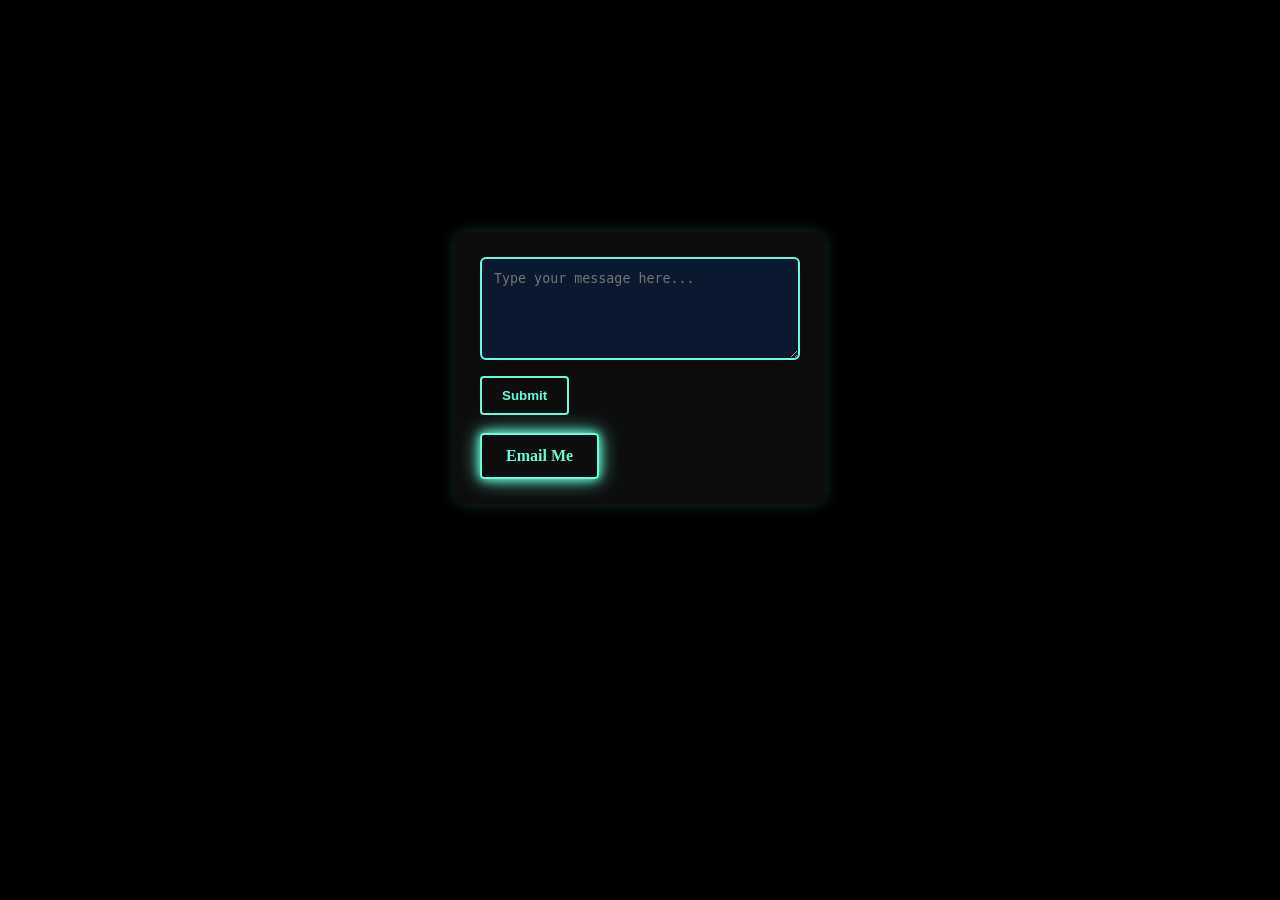
<file: Contact.html>
<!DOCTYPE html>
<html>
    <head>
       <title>Contact</title>
       <style>
         body{
            background-color: black;
            display:flex;
            justify-content: center;
            align-items: center;
            height: 80vh;
        }
        .email-btn{
            display:inline-block;
            padding: 12px 24px;
            background-color: transparent;
            color:#64FFDA;
            border: 2px solid #64FFDA;
            border-radius: 4px;
            text-decoration: none;
            font-weight: bold;
            transition:all 0.3s ease;

            box-shadow: 
            0 0 10px,
            0 0 20px;
        }
        .email-btn:hover{
            background-color: #64FFDA;
            color:#0A192F;
            cursor: pointer;
        }

        .contact-section{
            background: rgba(255,255,255,0.05);
            padding: 25px;
            border-radius: 10px;
            box-shadow: 0 0 15px rgba(100,255,218,0.2);
            width: 320px;
        }

        .message-box{
            width: 100%;
            padding: 12px;
            border: 2px solid #64FFDA;
            border-radius: 6px;
            background-color: #0A192F;
            color: #64FFDA;
            margin-bottom: 12px;
            box-sizing: border-box;
        }

        .submit-btn{
            padding: 10px 20px;
            background-color: transparent;
            color: #64FFDA;
            border: 2px solid #64FFDA;
            border-radius: 4px;
            font-weight: bold;
            cursor: pointer;
            transition: all 0.3s ease;
        }

        .submit-btn:hover{
            background-color: #64FFDA;
            color: #0A192F;
        }
        
        h1{
            color:#64FFDA;
            text-align:center;
            font-size:larger;
        }


    
       </style>
    </head>
    <body>
        
        <div class="contact-section">
            <form>
                <textarea class="message-box" rows="5" placeholder="Type your message here..."></textarea>
                <button type="submit" class="submit-btn">Submit</button>
            </form>
            <br>
            <a href="D:\VSCODE SCHOOL\My email.html" class="email-btn">Email Me</a>
        </div>
       
      
    </body>
</html>
</file>
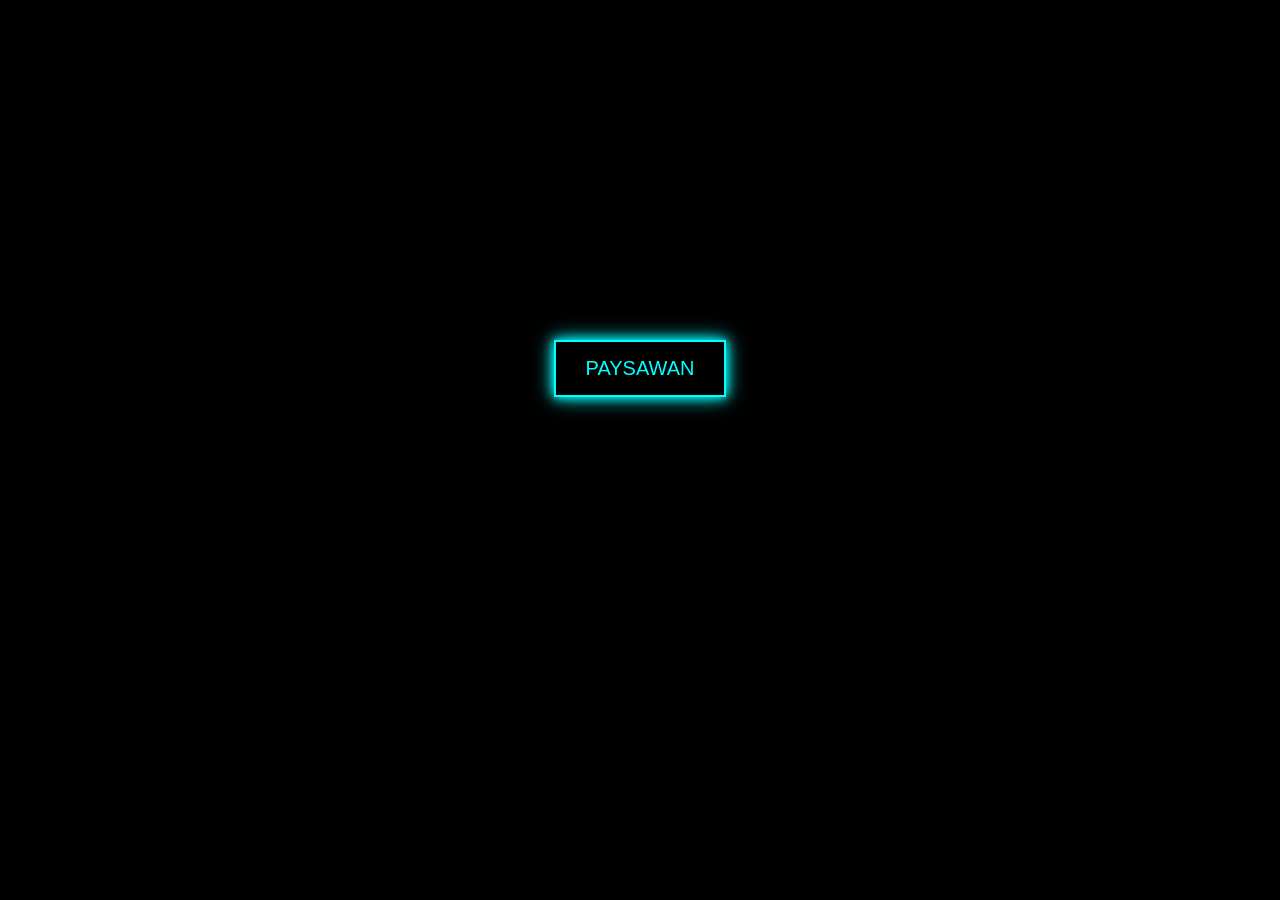
<file: extra.html>
<!DOCTYPE html>
<html>
    <head>
        <title>Travel Page</title>
        <style>
            body{
                display:flex;
                justify-content:center;
                align-items:center;
                height:80vh;
                background:black;
            }
            button{
                padding: 15px 30px;
                color:cyan;
                border: 2px solid cyan;
                background:transparent;
                font-size:20px;

                box-shadow: 
                0 0 10px cyan,
                0 0 20px cyan;
            }
            button:hover{
                background:cyan;
                color:black;
            }
        </style>
    </head>
    <body>
        <a href=""><button>PAYSAWAN</button></a>

    </body>
</html>
</file>
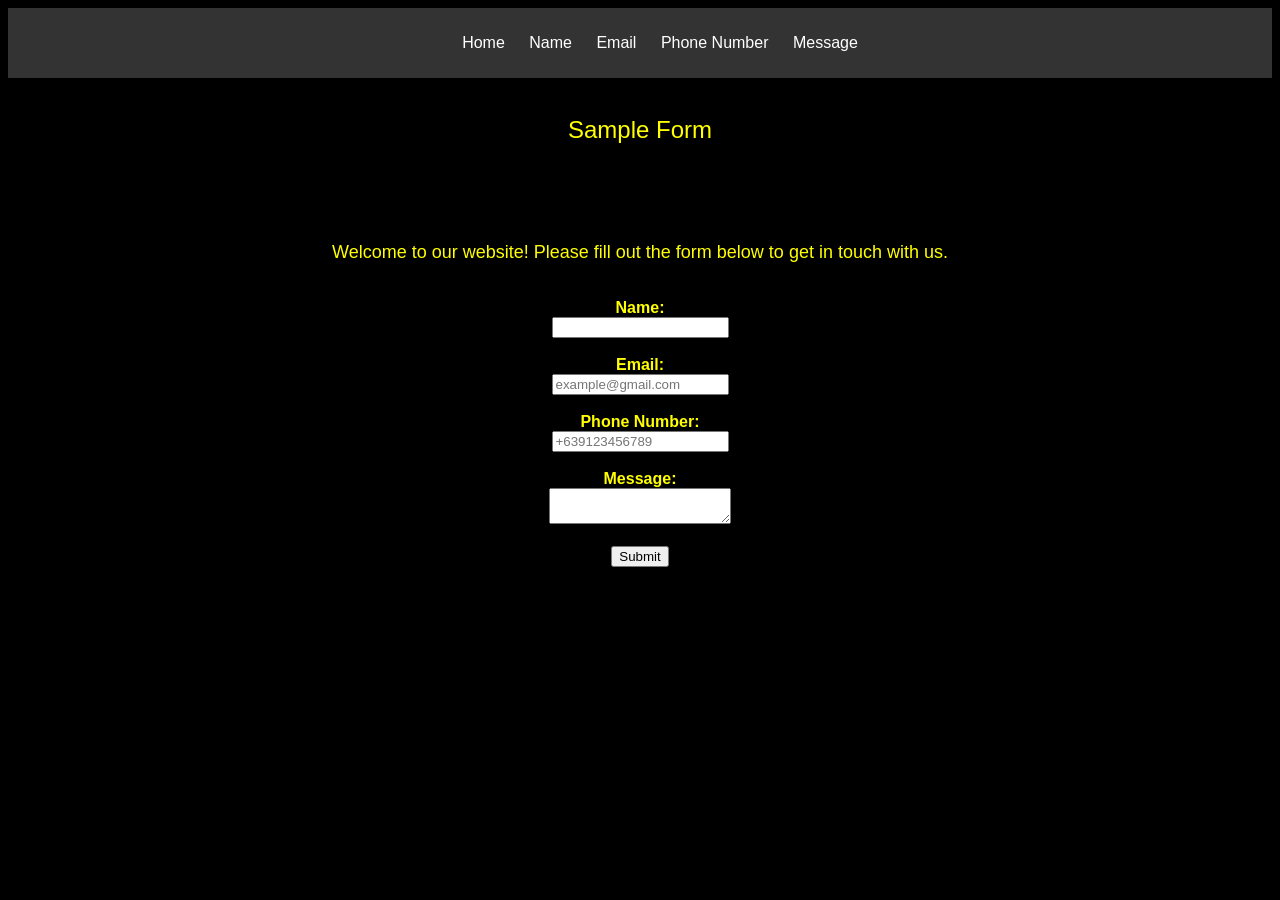
<file: sample.html>
<!DOCTYPE html>
 <html>
    <head>
        <style>
            body{
                font-family: Arial, sans-serif;
                background-color: black;
            }  
            label{
              
                font-weight: bold;
                margin-bottom: 5px;
                color:yellow;
            }
            form{
                text-align: center;
            }
            nav{
                
                text-align: center;
                padding: 10px;
                background-color: #333;
            }
            a{
                text-decoration: none;
                color: white;
                margin: 0 10px;
            }
            header{
                text-align: center;
                font-size: 24px;
                margin-top: 20px;
                color: yellow;
            }
            p{
                text-align: center;
                font-size: 18px;
                color: yellow;
            }

            
                
            
        </style>

    </head>
    <body>
        <nav>
            <ol>
                <a href="#home">Home</a>
                <a href="#name">Name</a>
                <a href="#email">Email</a>
                <a href="#phone">Phone Number</a>
                <a href="#message">Message</a>
            </ol>
        </nav><br>
        <header>Sample Form</header><br>
        <h1 id="home">Home</h1>
        <p>Welcome to our website! Please fill out the form below to get in touch with us.</p><br>
    
        <form>

    <label for="name">Name:</label><br>
    <input type="text"
           id="name"
           minlength="3"
           maxlength="30"
           required><br><br>

    <label for="email">Email:</label><br>
    <input type="email"
           id="email"
           placeholder="example@gmail.com"
           required><br><br>

    <label for="phone">Phone Number:</label><br>
    <input type="tel"
           id="phone"
           pattern="\+63[0-9]{10}"
           placeholder="+639123456789"
           maxlength="13" 
            pattern="\\+63\\d{10}"
            inputmode="numeric"
           required><br><br>

    <label for="message">Message:</label><br>
    <textarea
        id="message"    
        minlength="10"
        maxlength="500"
        required></textarea><br><br>

    <input type="submit" value="Submit">

</form>

    </body>
 </html>
</file>
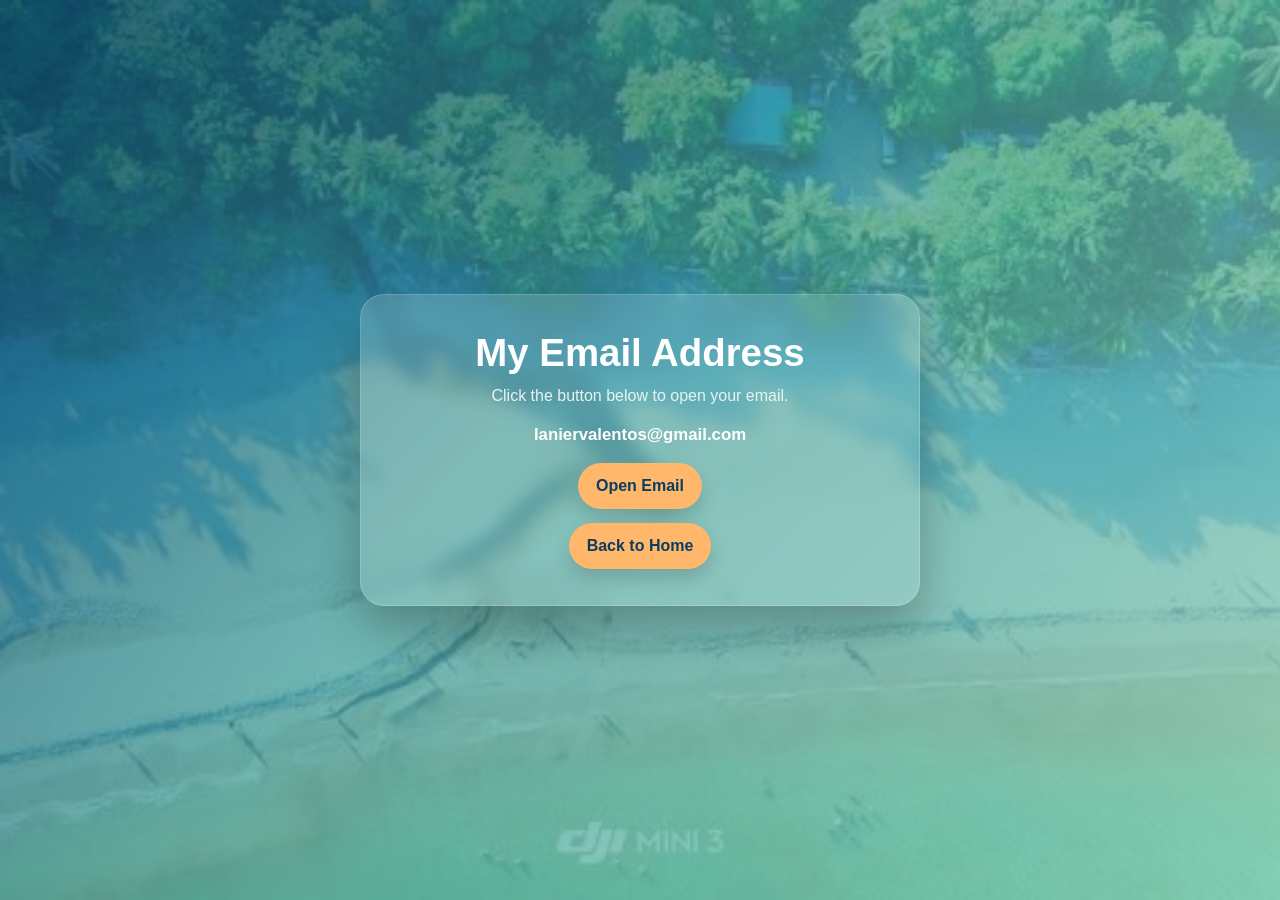
<file: TravelPage Email.html>
<!DOCTYPE html>
<html lang="en">
    <head>
        <meta charset="UTF-8">
        <meta name="viewport" content="width=device-width, initial-scale=1.0">
        <title>My Email</title>
        <style>
            :root {
                --text: #fffdf8;
                --muted: #e8f4f0;
                --accent: #ffb86b;
                --border: rgba(255, 255, 255, 0.18);
                --shadow: 0 22px 48px rgba(0, 0, 0, 0.28);
            }

            * {
                box-sizing: border-box;
            }

            body {
                margin: 0;
                font-family: "Segoe UI", Roboto, Arial, sans-serif;
                min-height: 100vh;
                display: flex;
                justify-content: center;
                align-items: center;
                padding: 24px;
                color: var(--text);
                background: linear-gradient(135deg, rgba(12, 72, 106, 0.86) 0%, rgba(66, 160, 157, 0.75) 45%, rgba(144, 208, 188, 0.82) 100%), url("Assets/images/images (5).jpg");
                background-size: cover;
                background-position: center;
                background-attachment: fixed;
                overflow-x: hidden;
            }

            .email-card {
                width: min(92%, 560px);
                max-width: 100%;
                padding: clamp(20px, 4vw, 36px) clamp(18px, 4vw, 28px);
                text-align: center;
                border-radius: 24px;
                background: linear-gradient(135deg, rgba(255, 250, 240, 0.16), rgba(255, 255, 255, 0.1));
                border: 1px solid var(--border);
                box-shadow: var(--shadow);
                backdrop-filter: blur(8px);
            }

            h1 {
                margin: 0 0 12px;
                font-size: clamp(1.8rem, 3vw, 2.4rem);
                color: #ffffff;
            }

            .intro {
                margin: 0 0 20px;
                color: var(--muted);
                font-size: 1rem;
            }

            .email-link,
            .home-link {
                display: inline-flex;
                align-items: center;
                justify-content: center;
                min-height: 46px;
                padding: 12px 18px;
                border-radius: 999px;
                text-decoration: none;
                font-weight: 700;
                color: #0a3d62;
                background: var(--accent);
                box-shadow: 0 10px 20px rgba(0, 0, 0, 0.16);
                transition: transform 0.2s ease, background 0.2s ease;
                width: auto;
                max-width: 100%;
            }

            .email-link:hover,
            .home-link:hover {
                background: #ffd08a;
                transform: translateY(-1px);
            }

            .home-link {
                margin-top: 14px;
            }

            @media (max-width: 600px) {
                body {
                    padding: 16px;
                    background-attachment: scroll;
                }

                .email-card {
                    width: min(100%, 560px);
                    border-radius: 18px;
                }

                .email-link,
                .home-link {
                    width: 100%;
                }

                .intro {
                    font-size: 0.95rem;
                }
            }

            @media (max-width: 420px) {
                h1 {
                    font-size: 1.6rem;
                }

                .email-card {
                    padding: 18px 14px;
                }
            }
        </style>
    </head>
    <body>
        <div class="email-card">
            <h1>My Email Address</h1>
            <p class="intro">Click the button below to open your email.</p>
            <p style="font-size: 1.05rem; font-weight: 700; color: #ffffff; margin: 0 0 18px;">laniervalentos@gmail.com</p>
            <a class="email-link" href="https://mail.google.com/mail/?view=cm&fs=1&to=laniervalentos@gmail.com" target="_blank" rel="noopener noreferrer">Open Email</a>
            <br>
            <a class="home-link" href="Travel Page.html">Back to Home</a>
        </div>
    </body>
</html>
</file>
